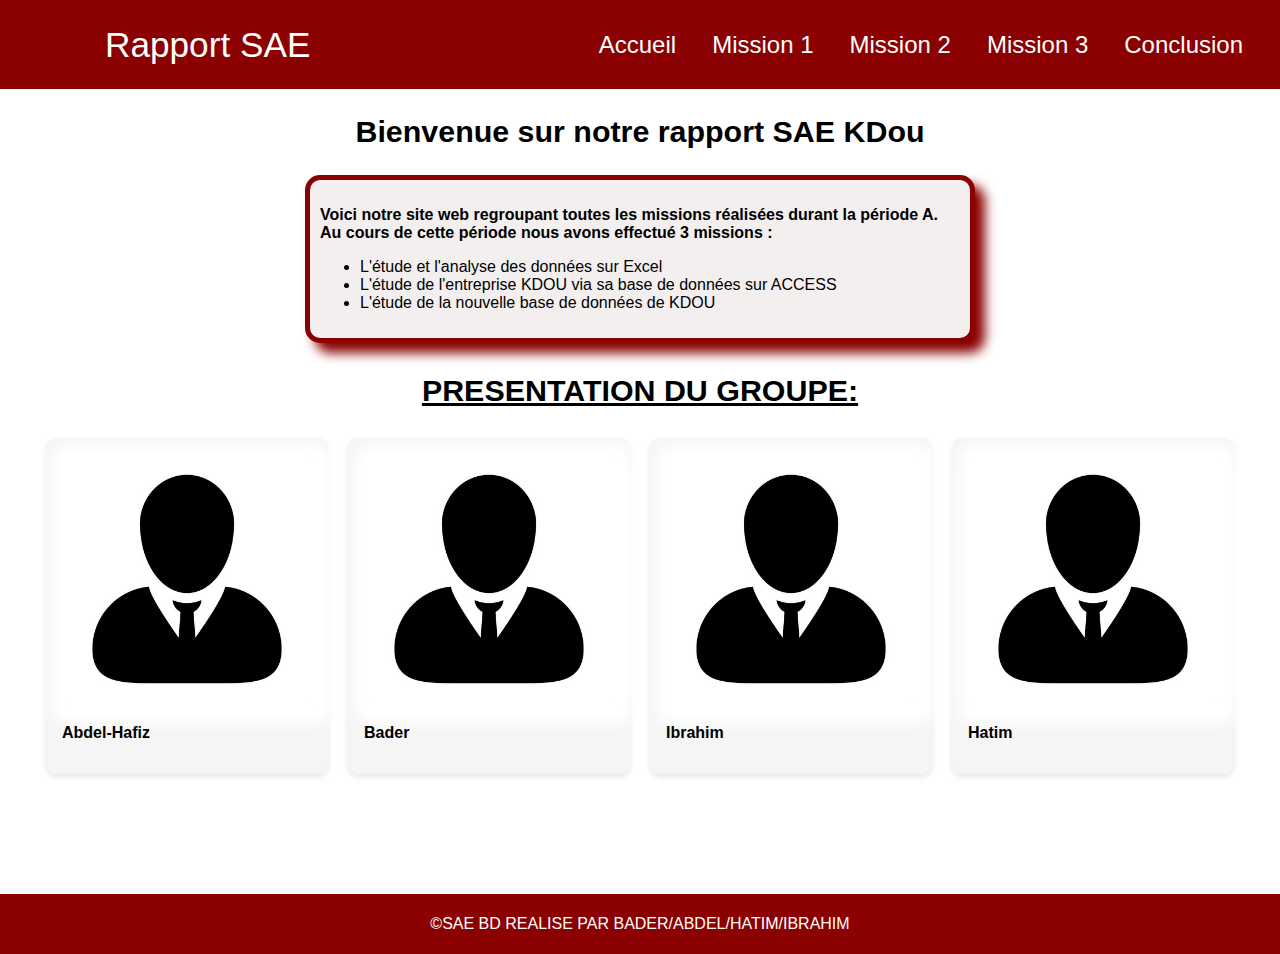
<file: Index.html>
<!doctype html>
<html lang="fr">
<head>
    <meta charset="utf-8">
    <meta name="viewport" content="width=device-width,initial-scale=1">
    <title>Accueil</title>
    <link rel="stylesheet" href="custom.css">
</head>
<body>

<div class="bar">
<h1>Rapport SAE</h1>



    <nav class="nav">
        <ul>
            <li><a href="Index.html"  >Accueil</a></li>
            <li><a href="mission1.html">Mission 1</a></li>
            <li><a href="mission2.html">Mission 2</a></li>
            <li><a href="mission3.html">Mission 3</a></li>
            <li><a href="conclusion.html">Conclusion</a></li>
        </ul>
    </nav>
</div>
<h2>Bienvenue sur notre rapport SAE KDou</h2>
<div class="context-box">
    <p>
        Voici notre site web regroupant toutes les missions réalisées durant la période A.<br>
        Au cours de cette période nous avons effectué 3 missions :
    </p>

    <ul>
        <li>L'étude et l'analyse des données sur Excel</li>
        <li>L'étude de l'entreprise KDOU via sa base de données sur ACCESS</li>
        <li>L'étude de la nouvelle base de données de KDOU</li>
    </ul>
</div>
<h3>PRESENTATION DU GROUPE:</h3>
<div class="members">
  <div class="card">
    <img src="images/pp.png" alt="Photo membre 1">
    <p>Abdel-Hafiz</p>
  </div>
  <div class="card">
    <img src="images/pp.png" alt="Photo membre 2">
    <p>Bader</p>
  </div>
  <div class="card">
    <img src="images/pp.png" alt="Photo membre 3">
    <p>Ibrahim</p>
  </div>
  <div class="card">
    <img src="images/pp.png" alt="Photo membre 3">
    <p>Hatim</p>
  </div>
</div>

</body>

<footer>
    ©SAE BD REALISE PAR BADER/ABDEL/HATIM/IBRAHIM
</footer>

</html>
</file>
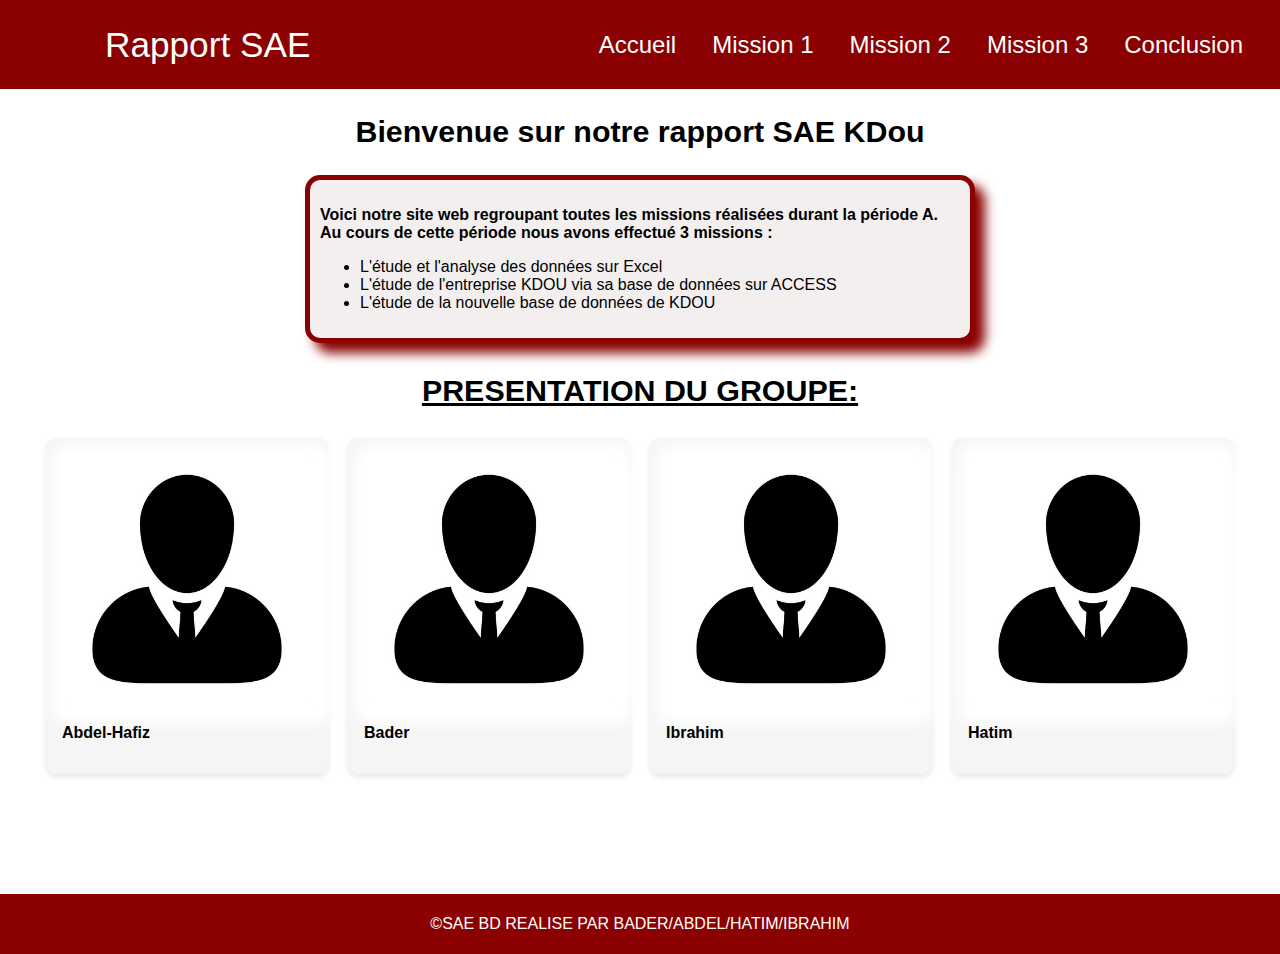
<file: index.html>
<!doctype html>
<html lang="fr">
<head>
    <meta charset="utf-8">
    <meta name="viewport" content="width=device-width,initial-scale=1">
    <title>Accueil</title>
    <link rel="stylesheet" href="custom.css">
</head>
<body>

<div class="bar">
<h1>Rapport SAE</h1>



    <nav class="nav">
        <ul>
            <li><a href="index.html"  >Accueil</a></li>
            <li><a href="mission1.html">Mission 1</a></li>
            <li><a href="mission2.html">Mission 2</a></li>
            <li><a href="mission3.html">Mission 3</a></li>
            <li><a href="conclusion.html">Conclusion</a></li>
        </ul>
    </nav>
</div>
<h2>Bienvenue sur notre rapport SAE KDou</h2>
<div class="context-box">
    <p>
        Voici notre site web regroupant toutes les missions réalisées durant la période A.<br>
        Au cours de cette période nous avons effectué 3 missions :
    </p>

    <ul>
        <li>L'étude et l'analyse des données sur Excel</li>
        <li>L'étude de l'entreprise KDOU via sa base de données sur ACCESS</li>
        <li>L'étude de la nouvelle base de données de KDOU</li>
    </ul>
</div>
<h3>PRESENTATION DU GROUPE:</h3>
<div class="members">
  <div class="card">
    <img src="images/pp.png" alt="Photo membre 1">
    <p>Abdel-Hafiz</p>
  </div>
  <div class="card">
    <img src="images/pp.png" alt="Photo membre 2">
    <p>Bader</p>
  </div>
  <div class="card">
    <img src="images/pp.png" alt="Photo membre 3">
    <p>Ibrahim</p>
  </div>
  <div class="card">
    <img src="images/pp.png" alt="Photo membre 3">
    <p>Hatim</p>
  </div>
</div>

</body>

<footer>
    ©SAE BD REALISE PAR BADER/ABDEL/HATIM/IBRAHIM
</footer>

</html>
</file>
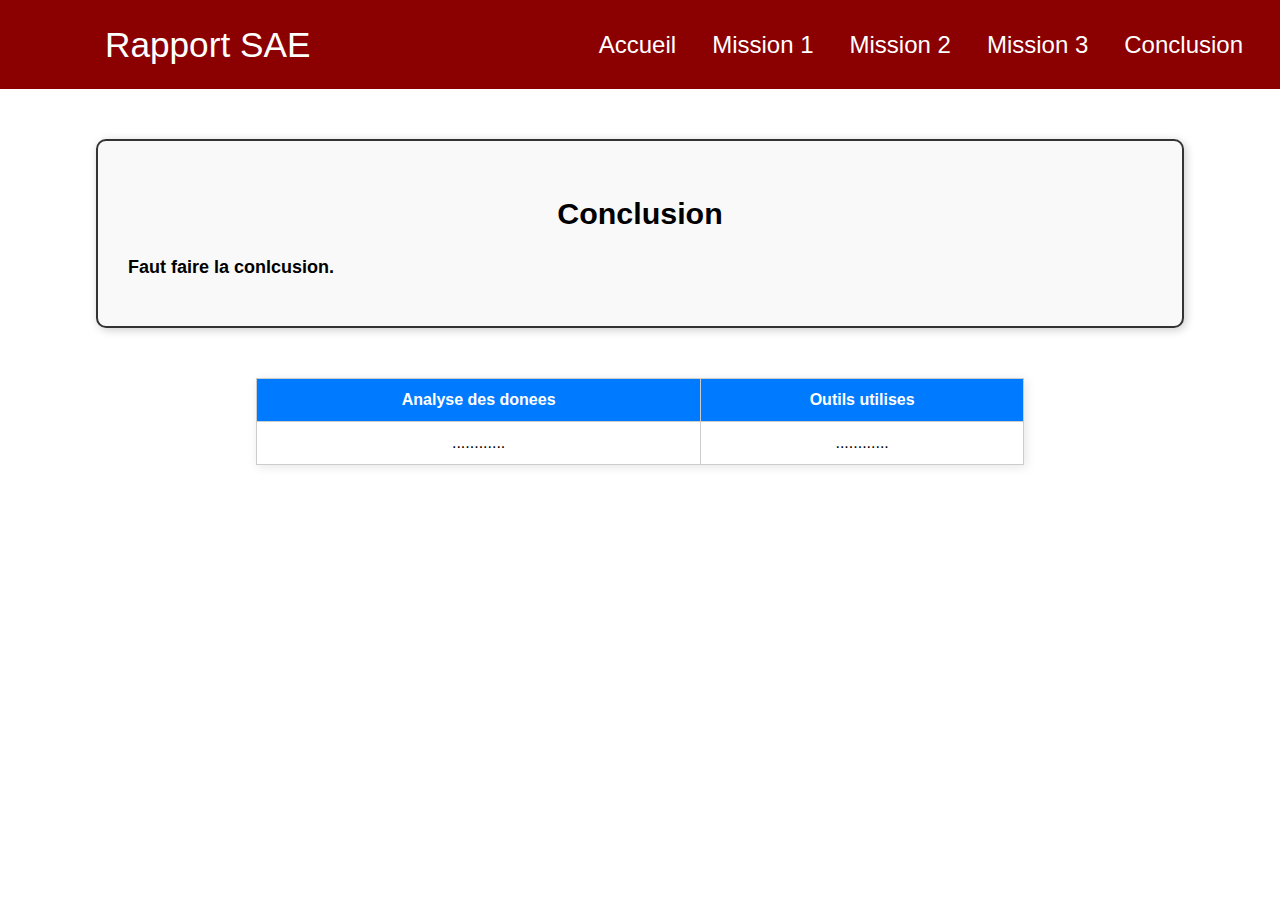
<file: conclusion.html>
<!DOCTYPE html>
<html lang="en">
<head>
    <meta charset="UTF-8">
    <meta name="viewport" content="width=device-width,initial-scale=1">
    <title>Conclusion</title>
    <link rel="stylesheet" href="custom.css">
</head>
<body>
<div class="bar">
    <h1>Rapport SAE</h1>


    <nav class="nav">
        <ul>
            <li><a href="Index.html"  >Accueil</a></li>
            <li><a href="mission1.html">Mission 1</a></li>
            <li><a href="mission2.html">Mission 2</a></li>
            <li><a href="mission3.html">Mission 3</a></li>
            <li><a href="conclusion.html">Conclusion</a></li>
        </ul>
    </nav>
</div>
<div class="conclusion-box">
    <h2>Conclusion</h2>
    <p>
        Faut faire la conlcusion.
    </p>
</div>
    <table>
        <tr>
            <th>Analyse des donees </th>
            <th>Outils utilises</th>
        </tr>
        <tr>
            <td>............</td>
            <td>............</td>
        </tr>
    </table>

</body>
</html>
</file>
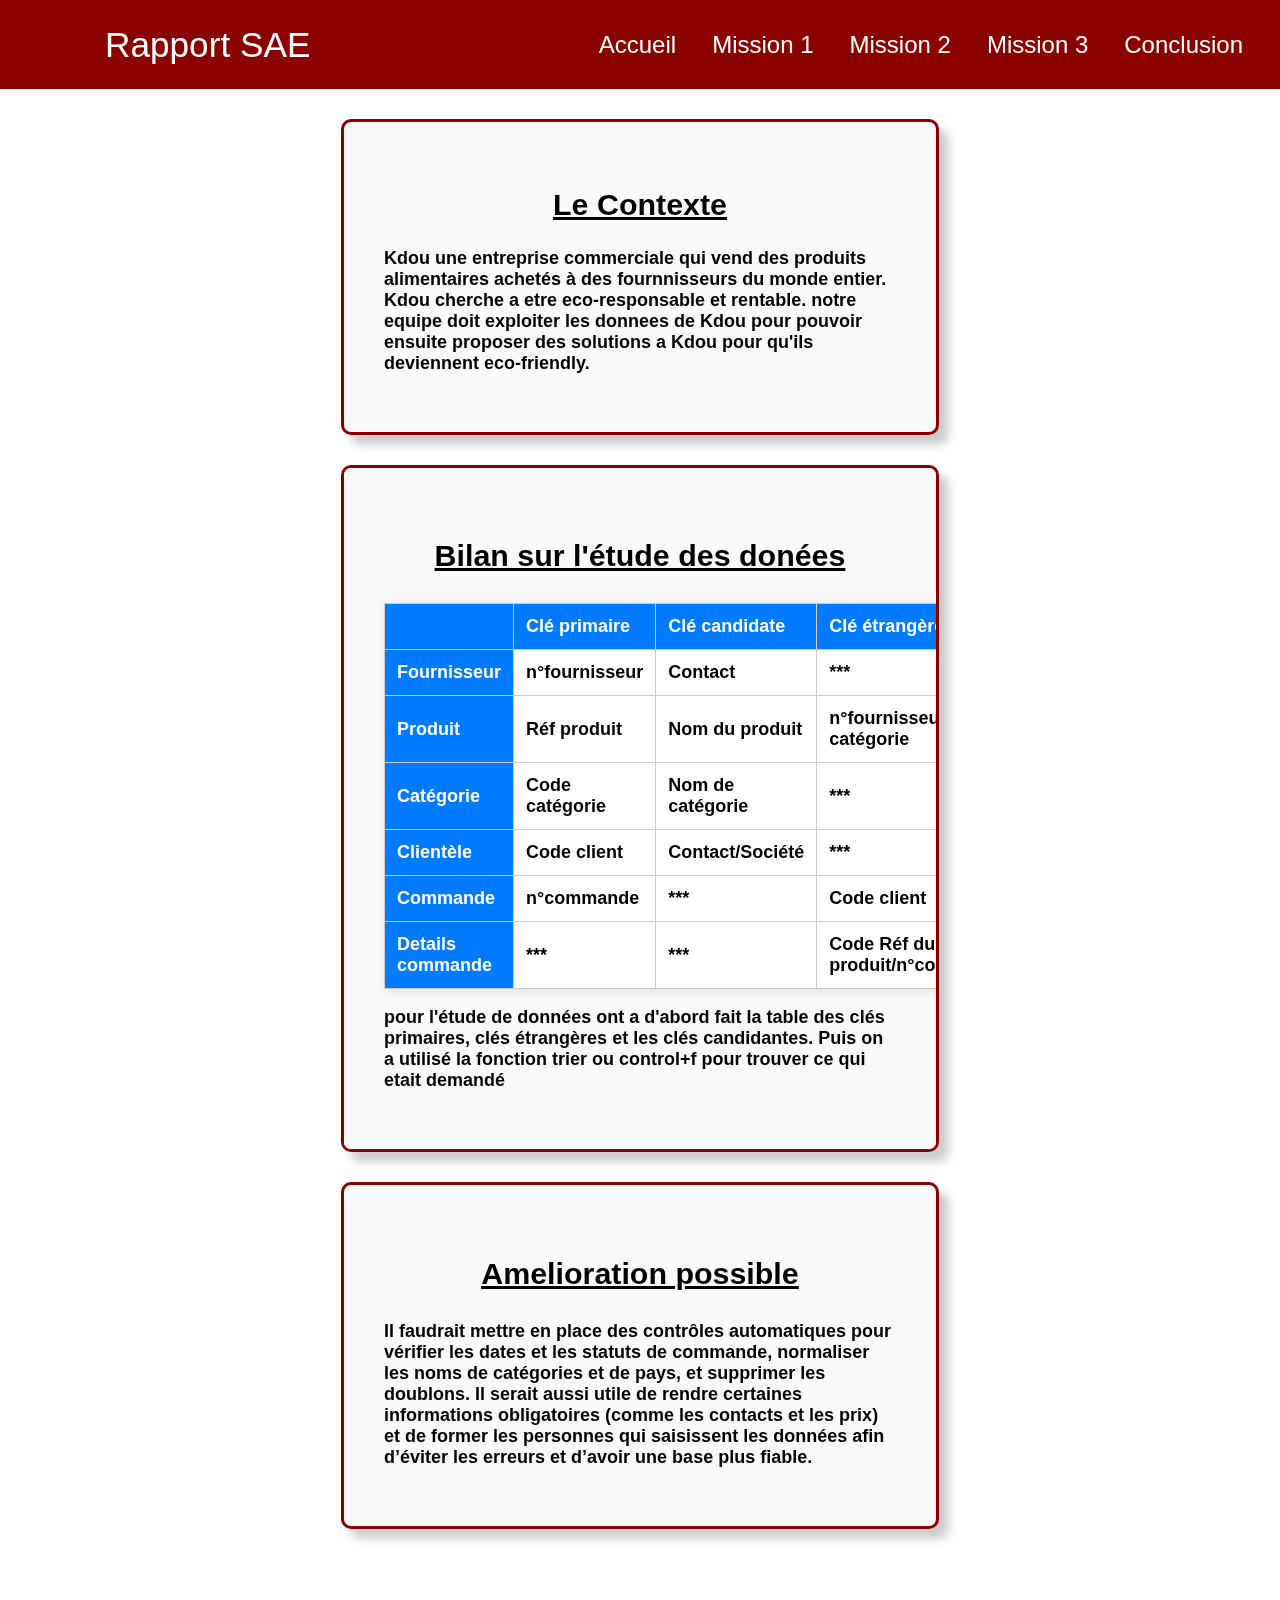
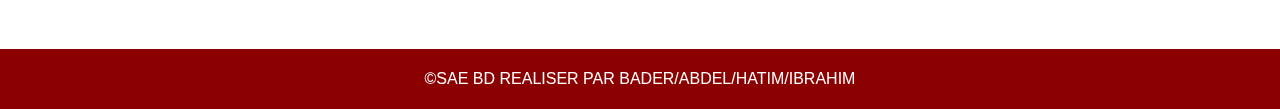
<file: mission1.html>
<!doctype html>
<html lang="fr">
<head>
    <meta charset="utf-8">
    <meta name="viewport" content="width=device-width,initial-scale=1">
    <title>Rapport SAE</title>
    <link rel="stylesheet" href="custom.css">
</head>
<body>
<div class="bar">
    <h1>Rapport SAE</h1>



    <nav class="nav">
        <ul>
            <li><a href="index.html"  >Accueil</a></li>
            <li><a href="mission1.html">Mission 1</a></li>
            <li><a href="mission2.html">Mission 2</a></li>
            <li><a href="mission3.html">Mission 3</a></li>
            <li><a href="conclusion.html">Conclusion</a></li>
        </ul>
    </nav>
</div>
<div class="miss1">
    <div class="con-box">
  <h2>Le Contexte</h2>
  <p>
    Kdou une entreprise commerciale qui vend des produits alimentaires achetés à des fournnisseurs du monde entier. Kdou cherche a etre eco-responsable et rentable. notre equipe doit exploiter les donnees de Kdou pour pouvoir ensuite proposer des solutions a Kdou pour qu'ils deviennent eco-friendly.
  </p>
</div>
    <div class="con-box">
    <h3>Bilan sur l'étude des donées</h3>
        <table>
            <tr>
                <th></th>
                <th>Clé primaire</th>
                <th>Clé candidate </th>
                <th>Clé étrangère</th>
            </tr>
            <tr>
                <th>Fournisseur</th>
                <td>n°fournisseur</td>
                <td>Contact</td>
                <td>***</td>
            </tr>
            <tr>
                <th>Produit</th>
                <td>Réf produit</td>
                <td>Nom du produit</td>
                <td>n°fournisseur
                    Code catégorie</td>
            </tr>
            <tr>
                <th>Catégorie</th>
                <td>Code catégorie</td>
                <td>Nom de catégorie</td>
                <td>***</td>
            </tr>
            <tr>
                <th>Clientèle</th>
                <td>Code client</td>
                <td>Contact/Société</td>
                <td>***</td>
            </tr>
            <tr>
                <th>Commande</th>
                <td>n°commande</td>
                <td>***</td>
                <td>Code client</td>
            </tr>
            <tr>
                <th>Details commande</th>
                <td>***</td>
                <td>***</td>
                <td>Code Réf du produit/n°commande
                </td>
            </tr>
        </table>
    <p> pour l'étude de données ont a d'abord fait la table des clés primaires, clés étrangères et les clés candidantes. Puis on a utilisé la fonction trier ou control+f pour trouver ce qui etait demandé</p>
    </div>
    <div class="con-box">
    <h3>Amelioration possible</h3>
        <p>  Il faudrait mettre en place des contrôles automatiques pour vérifier les dates et les statuts de commande, normaliser les noms de catégories et de pays, et supprimer les doublons. Il serait aussi utile de rendre certaines informations obligatoires (comme les contacts et les prix) et de former les personnes qui saisissent les données afin d’éviter les erreurs et d’avoir une base plus fiable.</p>
</div>
</div>
</body>
<footer>
    ©SAE BD REALISER PAR BADER/ABDEL/HATIM/IBRAHIM
</footer>

</html>
</file>
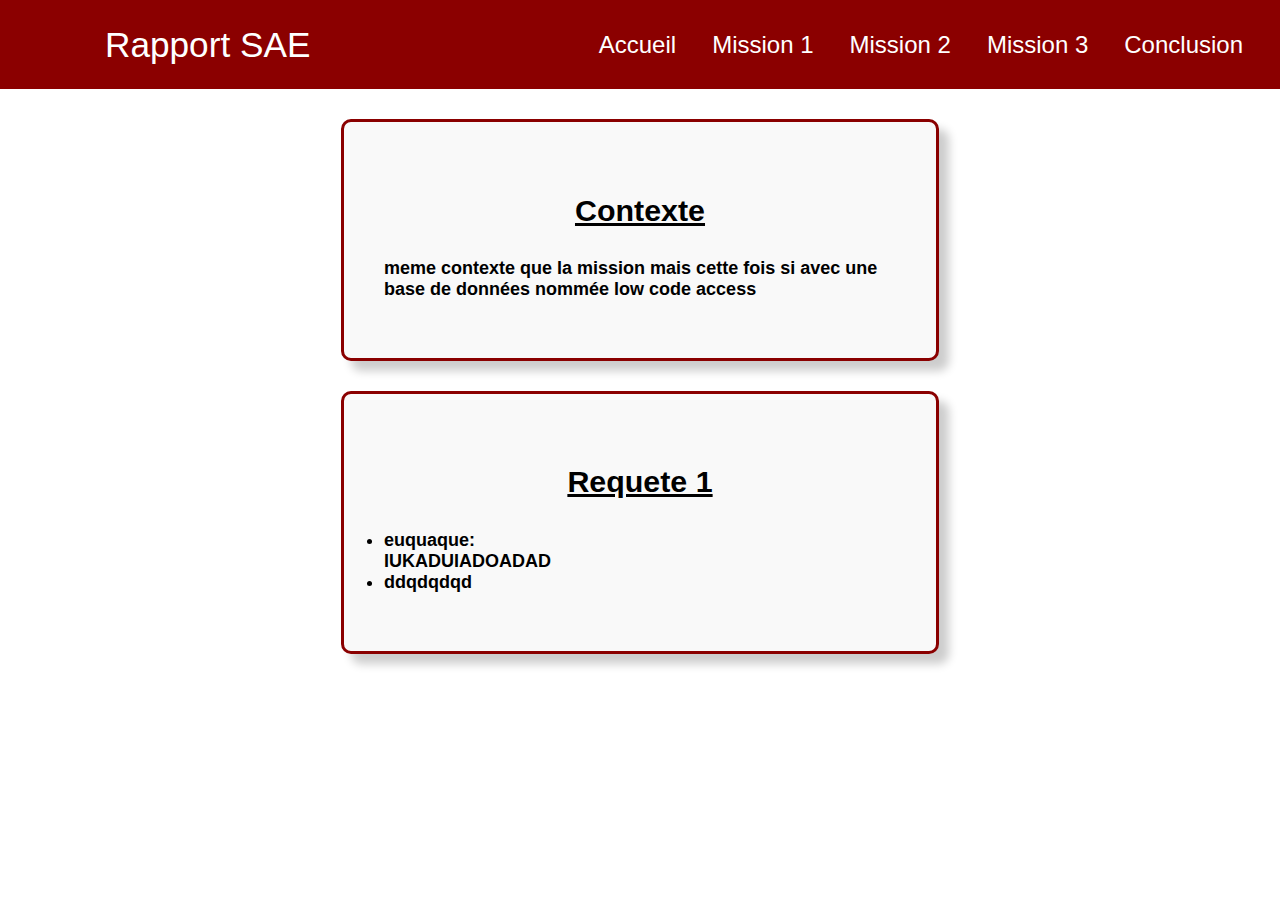
<file: mission2.html>
<!doctype html>
<html lang="fr">
<head>
    <meta charset="utf-8">
    <meta name="viewport" content="width=device-width,initial-scale=1">
    <title>Rapport SAE - KDou (Accueil)</title>
    <link rel="stylesheet" href="custom.css">
</head>
<body>
<div class="bar">
    <h1>Rapport SAE</h1>



    <nav class="nav">
        <ul>
            <li><a href="index.html"  >Accueil</a></li>
            <li><a href="mission1.html">Mission 1</a></li>
            <li><a href="mission2.html">Mission 2</a></li>
            <li><a href="mission3.html">Mission 3</a></li>
            <li><a href="conclusion.html">Conclusion</a></li>
        </ul>
    </nav>
</div>
<div class="con-box">
    <h3>Contexte</h3>
    <p>
     meme contexte que la mission mais cette fois si avec une base de données nommée low code access
    </p>
</div>
<div class="con-box">
    <h3>Requete 1</i></h3>

    <p><b><li>euquaque:</b></li>IUKADUIADOADAD
        <li> ddqdqdqd</li>
    </p>

</div>

</body>

</html>
</file>
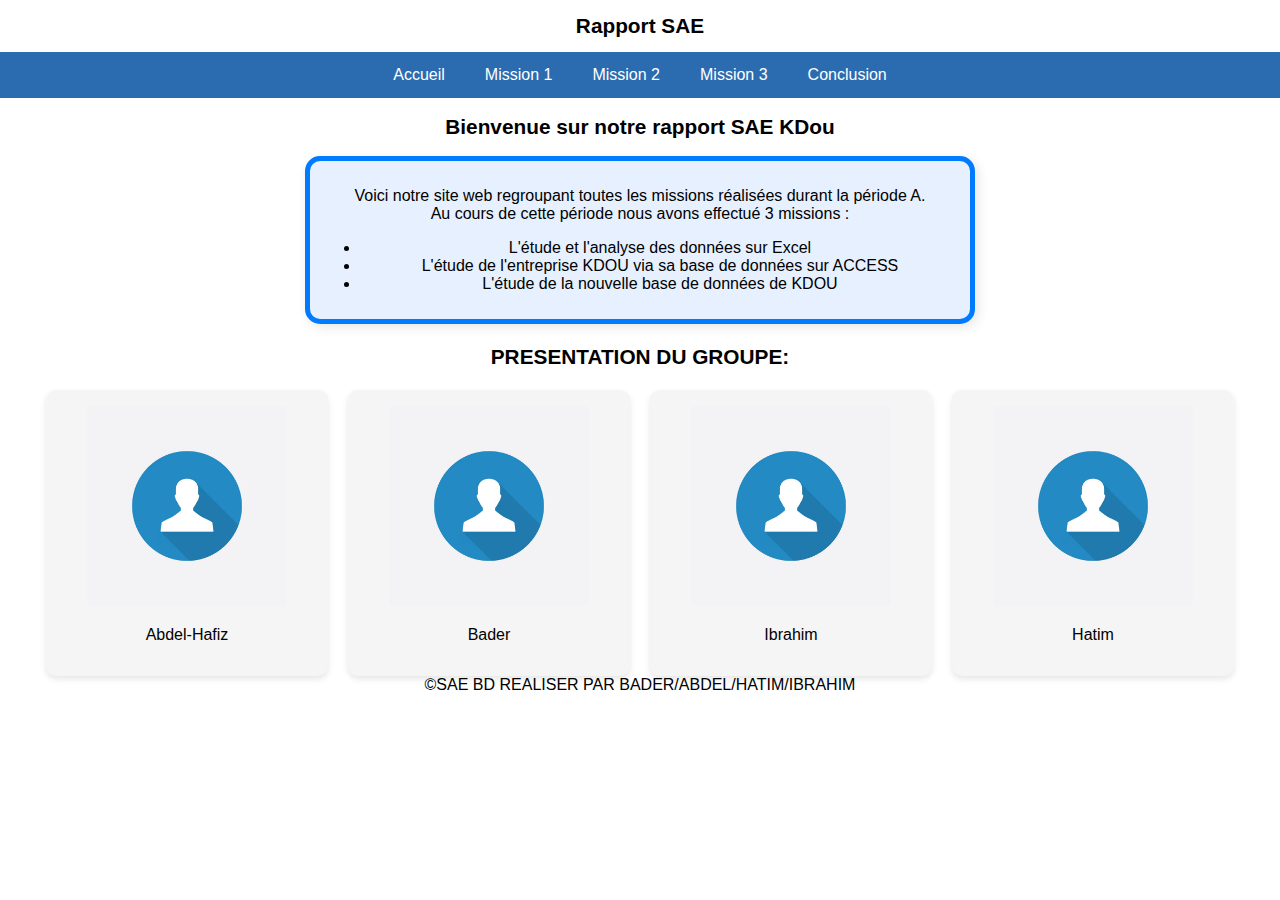
<file: saeweb/Accueil.html>
<!doctype html>
<html lang="fr">
<head>
    <meta charset="utf-8">
    <meta name="viewport" content="width=device-width,initial-scale=1">
    <title>Accueil</title>
    <link rel="stylesheet" href="custom.css">
</head>
<body>
<h1>Rapport SAE</h1>


    <!-- Menu principal -->
    <nav class="nav">
        <ul>
            <li><a href="Accueil.html">Accueil</a></li>
            <li><a href="mission1.html">Mission 1</a></li>
            <li><a href="mission2.html">Mission 2</a></li>
            <li><a href="mission3.html">Mission 3</a></li>
            <li><a href="conclusion.html">Conclusion</a></li>
        </ul>
    </nav>
<h2>Bienvenue sur notre rapport SAE KDou</h2>
<div class="context-box">
    <p>
        Voici notre site web regroupant toutes les missions réalisées durant la période A.<br>
        Au cours de cette période nous avons effectué 3 missions :
    </p>

    <ul>
        <li>L'étude et l'analyse des données sur Excel</li>
        <li>L'étude de l'entreprise KDOU via sa base de données sur ACCESS</li>
        <li>L'étude de la nouvelle base de données de KDOU</li>
    </ul>
</div>
<h3>PRESENTATION DU GROUPE:</h3>
<div class="members">
  <div class="card">
    <img src="images/img.png" alt="Photo membre 1">
    <p>Abdel-Hafiz</p>
  </div>
  <div class="card">
    <img src="images/img.png" alt="Photo membre 2">
    <p>Bader</p>
  </div>
  <div class="card">
    <img src="images/img.png" alt="Photo membre 3">
    <p>Ibrahim</p>
  </div>
  <div class="card">
    <img src="images/img.png" alt="Photo membre 3">
    <p>Hatim</p>
  </div>
</div>

</body>

<footer>
    ©SAE BD REALISER PAR BADER/ABDEL/HATIM/IBRAHIM
</footer>

</html>
</file>
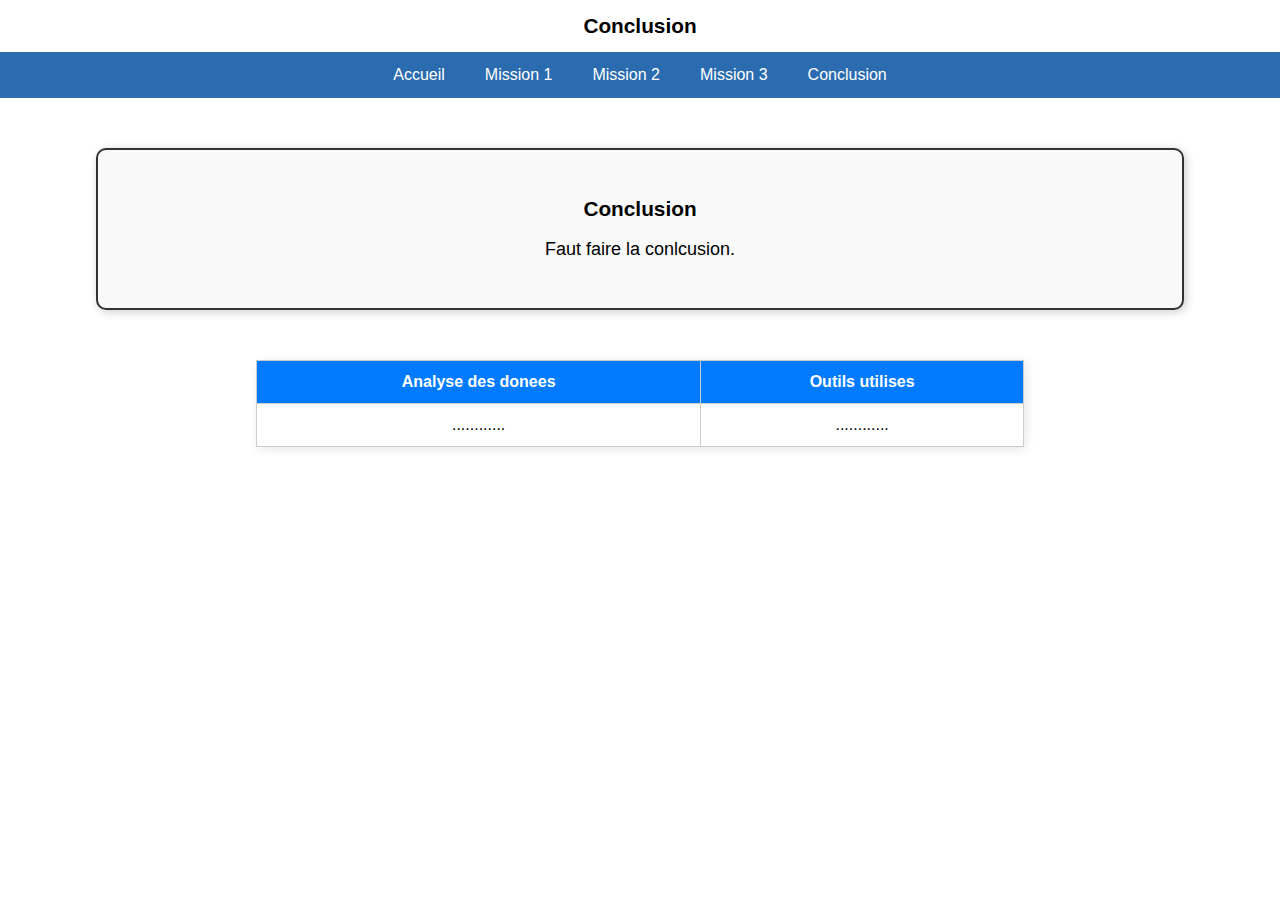
<file: saeweb/conclusion.html>
<!DOCTYPE html>
<html lang="en">
<head>
    <meta charset="UTF-8">
    <meta name="viewport" content="width=device-width,initial-scale=1">
    <title>Conclusion</title>
    <link rel="stylesheet" href="custom.css">
</head>
<body>
<h1>Conclusion </h1>
<nav class="nav">
    <ul>
        <li><a href="Accueil.html">Accueil</a></li>
        <li><a href="mission1.html">Mission 1</a></li>
        <li><a href="mission2.html">Mission 2</a></li>
        <li><a href="mission3.html">Mission 3</a></li>
        <li><a href="conclusion.html">Conclusion</a></li>
    </ul>
</nav>
<div class="conclusion-box">
    <h2>Conclusion</h2>
    <p>
        Faut faire la conlcusion.
    </p>
</div>
    <table>
        <tr>
            <th>Analyse des donees </th>
            <th>Outils utilises</th>
        </tr>
        <tr>
            <td>............</td>
            <td>............</td>
        </tr>
    </table>

</body>
</html>
</file>
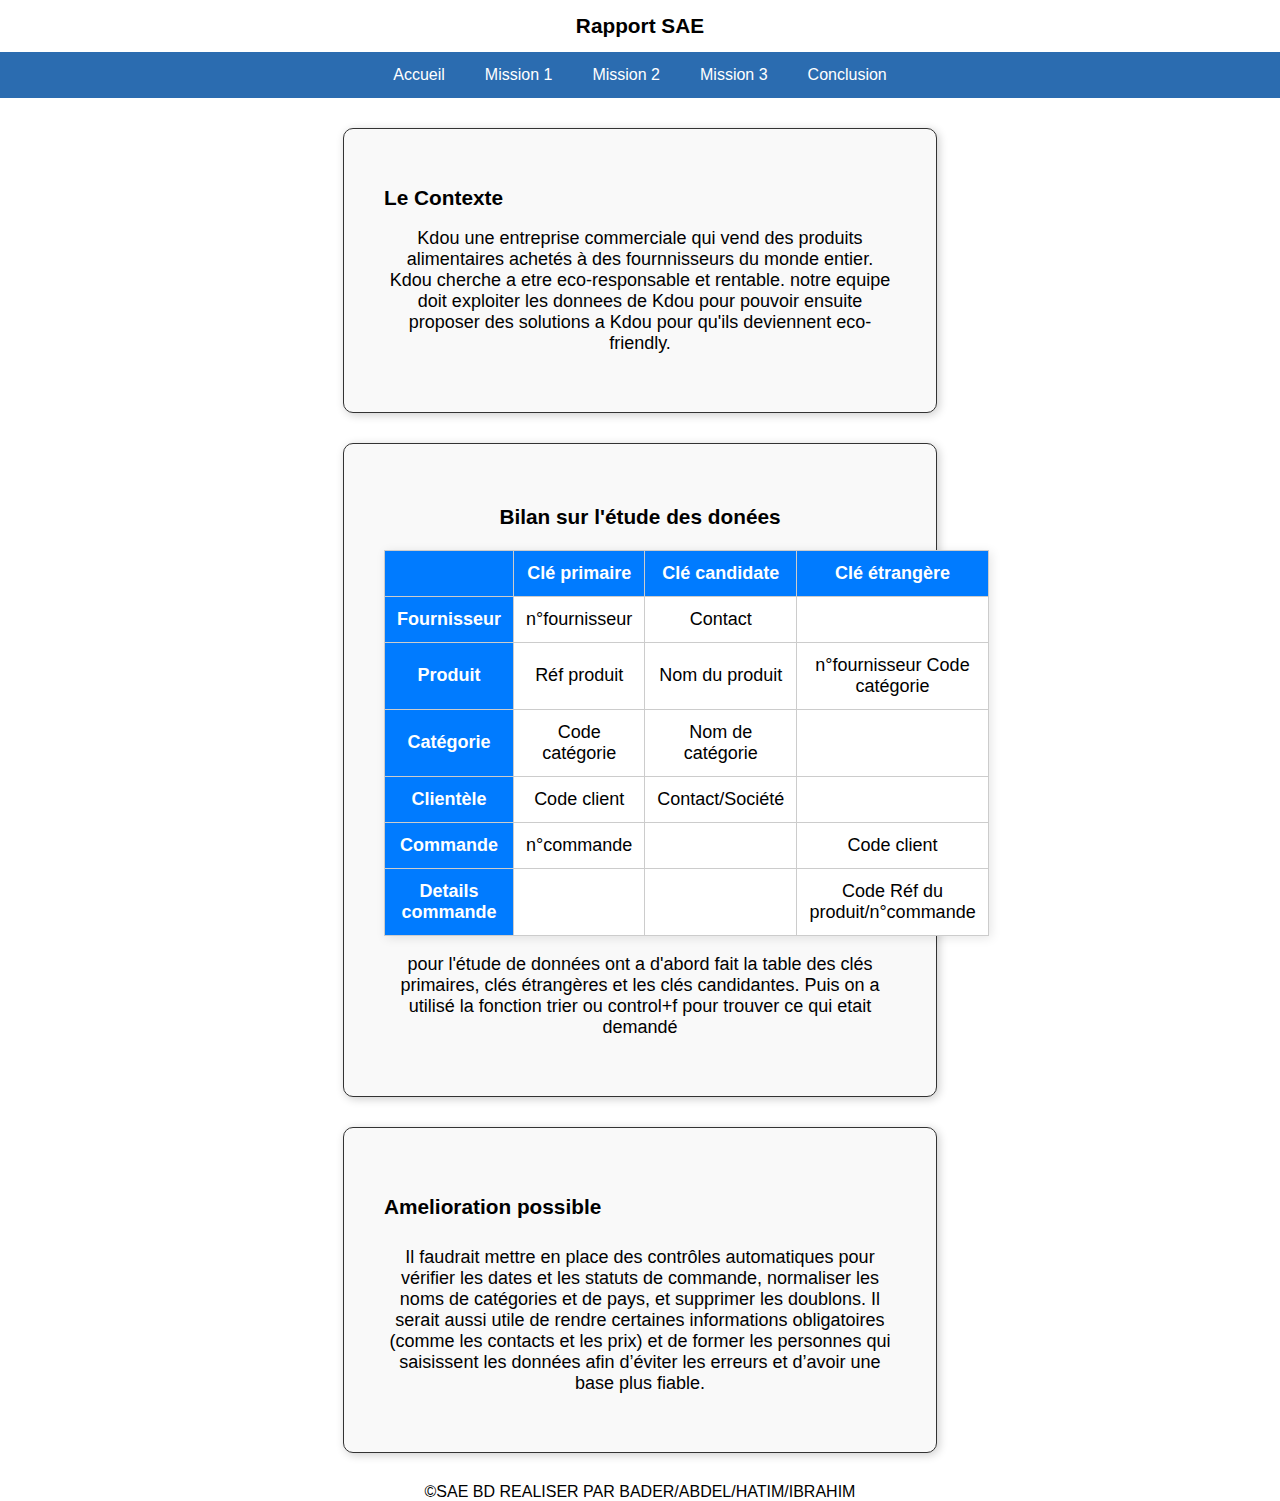
<file: saeweb/mission1.html>
<!doctype html>
<html lang="fr">
<head>
    <meta charset="utf-8">
    <meta name="viewport" content="width=device-width,initial-scale=1">
    <title>Rapport SAE</title>
    <link rel="stylesheet" href="custom.css">
</head>
<body>
<h1>Rapport SAE </h1>

<nav class="nav">
    <ul>
        <li><a href="Accueil.html">Accueil</a></li>
        <li><a href="mission1.html" class="active-page">Mission 1</a></li>
        <li><a href="mission2.html">Mission 2</a></li>
        <li><a href="mission3.html">Mission 3</a></li>
        <li><a href="conclusion.html">Conclusion</a></li>
    </ul>
</nav>
<div class="miss1">
    <div class="con-box">
  <h2>Le Contexte</h2>
  <p>
    Kdou une entreprise commerciale qui vend des produits alimentaires achetés à des fournnisseurs du monde entier. Kdou cherche a etre eco-responsable et rentable. notre equipe doit exploiter les donnees de Kdou pour pouvoir ensuite proposer des solutions a Kdou pour qu'ils deviennent eco-friendly.
  </p>
</div>
    <div class="con-box">
    <h3>Bilan sur l'étude des donées</h3>
        <table>
            <tr>
                <th></th>
                <th>Clé primaire</th>
                <th>Clé candidate </th>
                <th>Clé étrangère</th>
            </tr>
            <tr>
                <th>Fournisseur</th>
                <td>n°fournisseur</td>
                <td>Contact</td>
                <td></td>
            </tr>
            <tr>
                <th>Produit</th>
                <td>Réf produit</td>
                <td>Nom du produit</td>
                <td>n°fournisseur
                    Code catégorie</td>
            </tr>
            <tr>
                <th>Catégorie</th>
                <td>Code catégorie</td>
                <td>Nom de catégorie</td>
                <td></td>
            </tr>
            <tr>
                <th>Clientèle</th>
                <td>Code client</td>
                <td>Contact/Société
                </td>
                <td></td>
            </tr>
            <tr>
                <th>Commande</th>
                <td>n°commande</td>
                <td></td>
                <td>Code client</td>
            </tr>
            <tr>
                <th>Details commande</th>
                <td></td>
                <td></td>
                <td>Code Réf du produit/n°commande
                </td>
            </tr>
        </table>
    <p> pour l'étude de données ont a d'abord fait la table des clés primaires, clés étrangères et les clés candidantes. Puis on a utilisé la fonction trier ou control+f pour trouver ce qui etait demandé</p>
    </div>
    <div class="con-box">
    <h4>Amelioration possible</h4>
        <p>  Il faudrait mettre en place des contrôles automatiques pour vérifier les dates et les statuts de commande, normaliser les noms de catégories et de pays, et supprimer les doublons. Il serait aussi utile de rendre certaines informations obligatoires (comme les contacts et les prix) et de former les personnes qui saisissent les données afin d’éviter les erreurs et d’avoir une base plus fiable.</p>
</div>
</div>
</body>
<footer>
    ©SAE BD REALISER PAR BADER/ABDEL/HATIM/IBRAHIM
</footer>

</html>
</file>
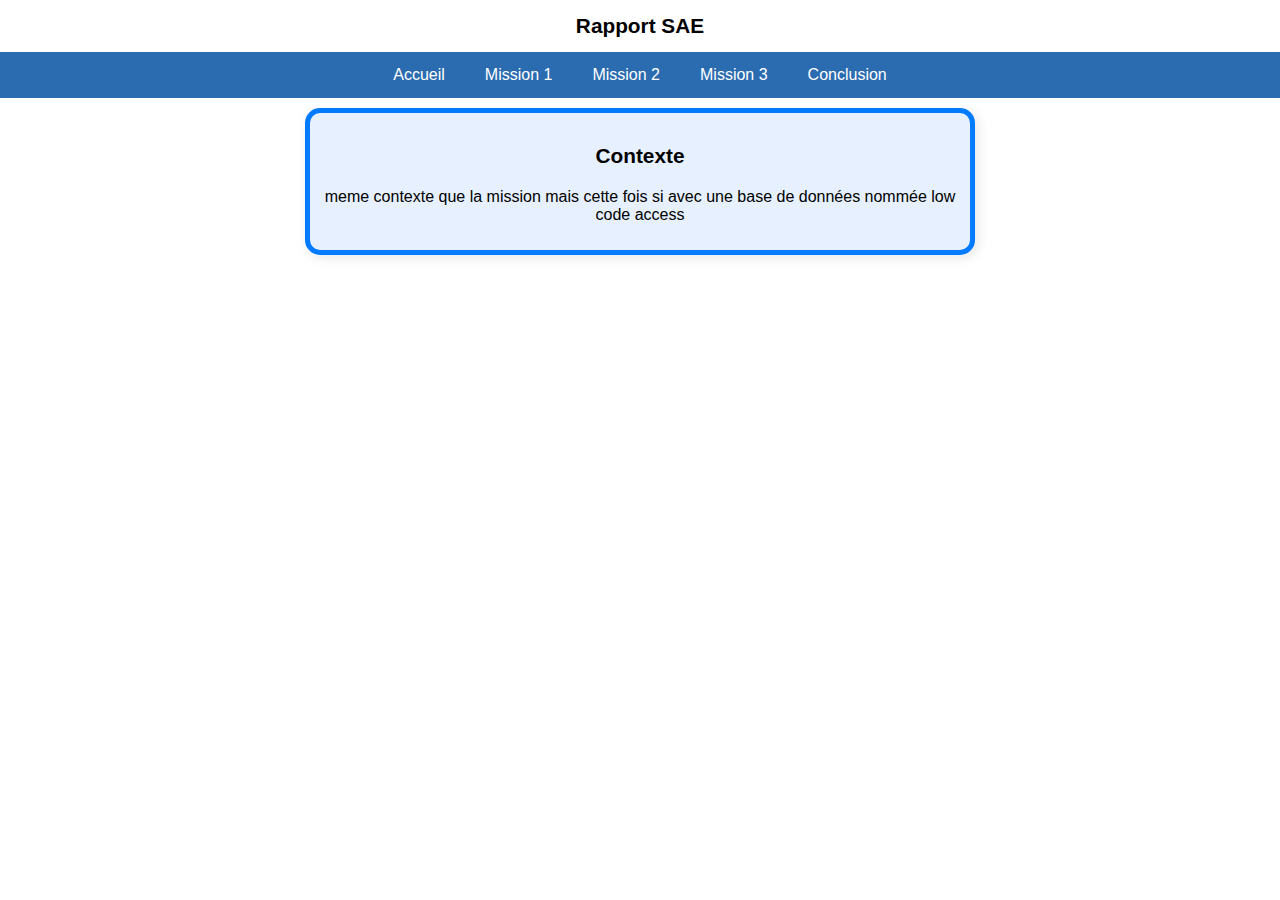
<file: saeweb/mission2.html>
<!doctype html>
<html lang="fr">
<head>
    <meta charset="utf-8">
    <meta name="viewport" content="width=device-width,initial-scale=1">
    <title>Rapport SAE - KDou (Accueil)</title>
    <link rel="stylesheet" href="custom.css">
</head>
<body>
<h1>Rapport SAE </h1>
<nav class="nav">
    <ul>
        <li><a href="Accueil.html">Accueil</a></li>
        <li><a href="mission1.html">Mission 1</a></li>
        <li><a href="mission2.html">Mission 2</a></li>
        <li><a href="mission3.html">Mission 3</a></li>
        <li><a href="conclusion.html">Conclusion</a></li>
    </ul>
</nav>
<div class="context-box">
    <h3>Contexte</h3>
    <p>
     meme contexte que la mission mais cette fois si avec une base de données nommée low code access
    </p>
</div>
<!-- Tableau indicateurs -->

</body>

</html>
</file>
<file: custom.css>
body {
    background-color: #ffffff;
    margin: 0;
    font-family: "Segoe UI", Arial, sans-serif;
    text-align: center;

}
.bar {
    background-color: darkred;
    color: white;
    display: flex;
    justify-content: space-between;
    align-items: center;
    padding: 1px 5px;
}
.active-page {
    text-decoration: underline;
    color: #ffffff;
    font-weight: bold;
}
.context-box li{
    text-align: left;
}
.nav {
    background-color:darkred;
    color: white;
    display: flex;
    justify-content:space-around;
    align-items:center;
    padding: 14px 20px;

}

h1 {
    font-size: 2.2rem;
    font-weight: 400;
    text-align: center;
    margin-left: 100px;
}
h2 {
    font-size: 1.9rem;
    font-weight: 600;
    text-align: center;
}
.miss1 h2{
    font-size: 1.9rem;
    font-weight: 600;
    text-align:center;
    text-decoration: underline;
}


h3 {
    font-size: 1.9rem;
    font-weight: 600;
    text-align: center;
    text-decoration: underline;
}
h4 {
    font-size: 1.5rem;
    font-weight: 600;
    text-align:center;

}
.nav ul {
    list-style: none;
    display: flex;
    margin: 0;
    padding: 0;
    gap: 12px;
}

.nav a {
    color: white;
    text-decoration: none;
    font-size: 1.5rem;
    font-weight: 250;
    padding: 8px 12px;
    border-radius: 6px;
    transition: background 0.2s ease;
}

.nav a:hover {
    background: rgba(255, 255, 255, 0.2);
}
.members {
    display: flex;
    justify-content: center;
    align-items: flex-start;
    gap: 20px;
    flex-wrap: wrap;
    margin-top: 20px;
}
.card {
    background:whitesmoke;
    border-radius: 10px;
    box-shadow: 0 3px 6px rgba(0,0,0,0.1);
    width: 250px;
    text-align: center;
    padding: 16px;
    transition: transform 0.2s ease;
}

.card:hover {
    transform: scale(1.03);

}
.context-box:hover {
    transform: scale(1.2);
}

.card img {
    width: 100%;
    height:auto;
    border-radius: 5px;
    box-shadow: 5px 5px 15px 15px white;
}
.context-box {
    width: 50%;
    margin: 10px auto;
    padding: 10px;
    border: 5px solid darkred;
    border-radius: 15px;
    background-color: #f3efef;
    box-shadow: 10px 10px 12px rgb(138, 0, 0);
    transition: transform 0.5s ease;
}
.con-box{
    width: 40%;
    margin: 30px auto;
    padding: 40px;
    border: 3px solid #8A0000FF;
    border-radius: 10px;
    background-color: #f9f9f9;
    font-size: 18px;
    box-shadow: 10px 10px 10px rgba(0,0,0,0.2);
    overflow-x: auto;


}
p,.con-box{
    text-align: left;

    font-weight: bold;
}
.conclusion-box {
    width: 80%;
    margin: 50px auto;
    padding: 30px;
    border: 2px solid #333;
    border-radius: 10px;
    background-color: #f9f9f9;
    font-size: 18px;
    box-shadow: 2px 2px 10px rgba(0,0,0,0.2);
    overflow-x: auto;
}

table {
    width: 60%;
    margin: 15px auto;
    border-collapse: collapse;
    box-shadow: 2px 2px 10px rgba(0,0,0,0.1);
    background-color: #fff;
}

th, td {
    border: 1px solid #ccc;
    padding: 12px;
}

th {
    background-color: #007bff;
    color: #fff;
}

footer {
    background-color: darkred;
    padding: 21px 0;
    text-align: center;
    color: white;
    font-size: 16px;
    margin-top: 120px;
}

@media (max-width: 768px) {
    .nav ul {
        flex-direction: column;
        width: 100%;
        gap: 8px;
        margin-top: 10px;
    }

    .nav a {
        display: block;
        width: 100%;
        padding: 10px;
    }

    .nav a:hover {
        background: rgba(255, 255, 255, 0.25);
    }

}
</file>
<file: saeweb/custom.css>
/* === BASE === */
body {
    margin: 0;
    font-family: "Segoe UI", Arial, sans-serif;
    text-align: center;
}

.nav {
    background-color: #2b6cb0;
    color: white;
    display: flex;
    justify-content:space-around;
    align-items:center;
    padding: 14px 20px;

}

h1 {
    font-size: 1.3rem;
    font-weight: 600;
    text-align: center;
}
h2 {
    font-size: 1.3rem;
    font-weight: 600;
    text-align: center;
}
.miss1 h2{
    font-size: 1.3rem;
    font-weight: 600;
    text-align:left;
}

h3 {
    font-size: 1.3rem;
    font-weight: 600;
    text-align: center;
}
h4 {
    font-size: 1.3rem;
    font-weight: 600;
    text-align:left;
}
.nav ul {
    list-style: none;
    display: flex;
    margin: 0;
    padding: 0;
    gap: 16px;
}

.nav a {
    color: white;
    text-decoration: none;
    font-weight: 500;
    padding: 8px 12px;
    border-radius: 6px;
    transition: background 0.2s ease;
}

.nav a:hover {
    background: rgba(255, 255, 255, 0.2);
}
.members {
    display: flex;
    justify-content: center; /* centre horizontalement les cartes */
    align-items: flex-start;  /* aligne en haut */
    gap: 20px;
    flex-wrap: wrap;
    margin-top: 20px;
}
.card {
    background:whitesmoke;
    border-radius: 10px;
    box-shadow: 0 3px 6px rgba(0,0,0,0.1);
    width: 250px;
    text-align: center;
    padding: 16px;
    transition: transform 0.2s ease;
}

.card:hover {
    transform: scale(1.03);
}

.card img {
    width: 80%;
    height:auto;
    border-radius: 5px;
}
.context-box {
    width: 50%;
    margin: 10px auto;
    padding: 10px;
    border: 5px solid #007bff;
    border-radius: 15px;
    background-color: #e6f0ff;
    box-shadow: 3px 3px 12px rgba(0,0,0,0.1);
}
.con-box{
    width: 40%;             /* largeur de la box */
    margin: 30px auto;      /* centrée horizontalement avec un peu de marge */
    padding: 40px;          /* espace à l'intérieur de la box */
    border: 1px solid #333; /* bordure noire */
    border-radius: 10px;    /* coins arrondis */
    background-color: #f9f9f9; /* couleur de fond claire */
    font-size: 18px;        /* taille du texte */
    box-shadow: 2px 2px 10px rgba(0,0,0,0.2); /* ombre pour relief */
}

.conclusion-box {
    width: 80%;             /* largeur de la box */
    margin: 50px auto;      /* centrée horizontalement avec un peu de marge */
    padding: 30px;          /* espace à l'intérieur de la box */
    border: 2px solid #333; /* bordure noire */
    border-radius: 10px;    /* coins arrondis */
    background-color: #f9f9f9; /* couleur de fond claire */
    font-size: 18px;        /* taille du texte */
    box-shadow: 2px 2px 10px rgba(0,0,0,0.2); /* ombre pour relief */
}

table {
    width: 60%;
    margin: 15px auto;
    border-collapse: collapse;
    box-shadow: 2px 2px 10px rgba(0,0,0,0.1);
    background-color: #fff;
}

th, td {
    border: 1px solid #ccc;
    padding: 12px;
}

th {
    background-color: #007bff;
    color: #fff;
}


/* === RESPONSIVE MODE === */
@media (max-width: 768px) {
    .nav ul {
        flex-direction: column;
        width: 100%;
        gap: 8px;
        margin-top: 10px;
    }

    .nav a {
        display: block;
        width: 100%;
        padding: 10px;
    }

    .nav a:hover {
        background: rgba(255, 255, 255, 0.25);
    }
}
</file>
